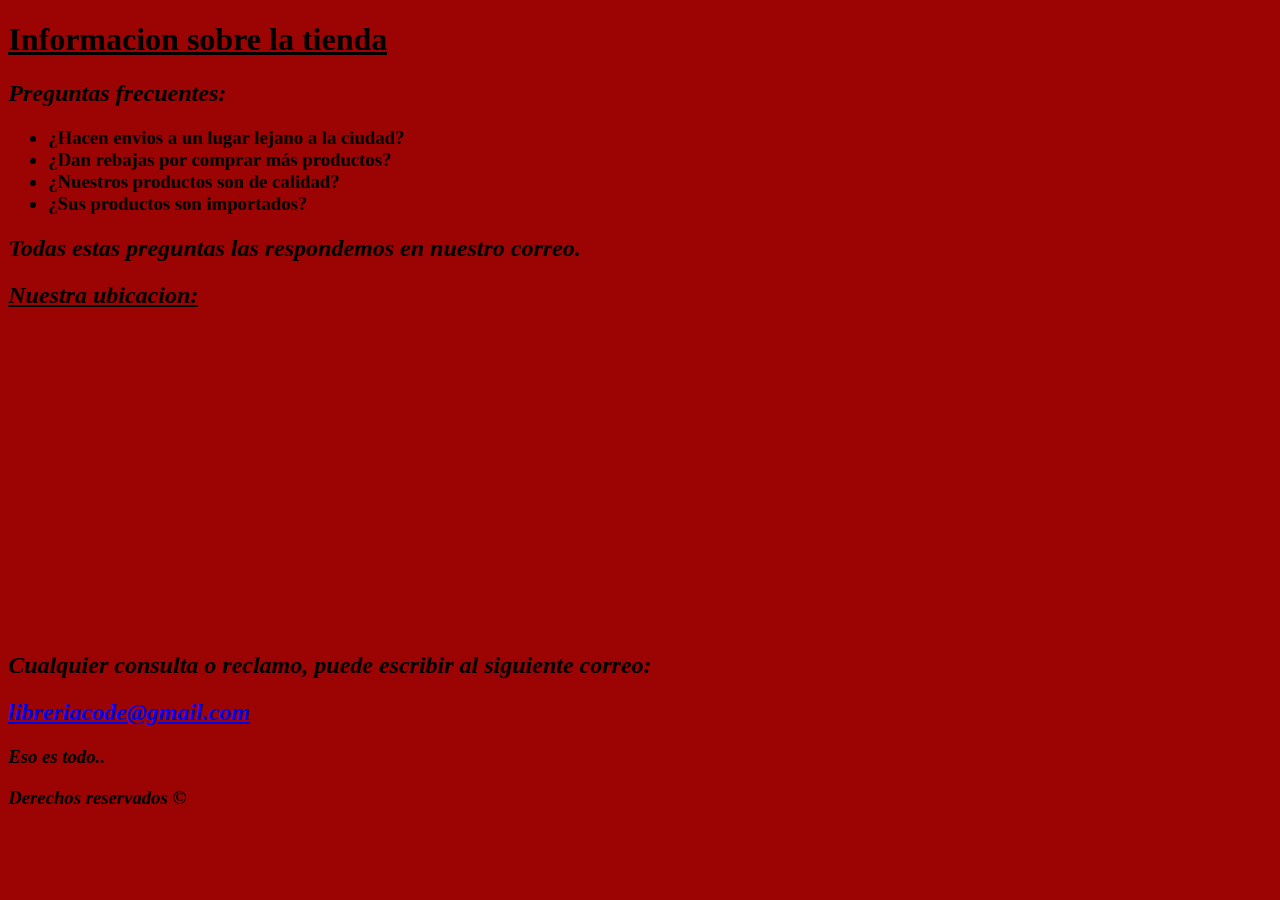
<file: libreria/informacion.html>
<!DOCTYPE html>
<html lang="en">
<head>
    <meta charset="UTF-8">
    <meta http-equiv="X-UA-Compatible" content="IE=edge">
    <meta name="viewport" content="width=device-width, initial-scale=1.0">
    <title>INFORMACION</title>

    <style>
        body{
            background-color: rgb(156, 4, 4);
        }
    </style>
</head>
<body>
    <header>
        <h1>
            <b>
                <u>
                    Informacion sobre la tienda
                </u>
            </b>        
        </h1>
    </header>
            <h2>
                <i>
                    Preguntas frecuentes:
                </i>
            </h2>
                <h3>
                    <ul>
                        <li>¿Hacen envios a un lugar lejano a la ciudad?</li>
                        <li>¿Dan rebajas por comprar más productos?</li>
                        <li>¿Nuestros productos son de calidad?</li>
                        <li>¿Sus productos son importados?</li>
                    </ul>
                </h3>
            <h2>
                <i>
                    Todas estas preguntas las respondemos en nuestro correo.
                </i>
            </h2>
            <h2>
                <u>
                    <i>
                        Nuestra ubicacion:
                    </i>
                </u>
            </h2>
                <iframe src="https://www.google.com/maps/embed?pb=!1m18!1m12!1m3!1d13087.10456015454!2d-57.95343819828616!3d-34.91206695211281!2m3!1f0!2f0!3f0!3m2!1i1024!2i768!4f13.1!3m3!1m2!1s0x95a2e638ce277029%3A0x9b2c7d3545e641b3!2sLibrer%C3%ADa%20y%20Papeler%C3%ADa%20V.D.I!5e0!3m2!1ses-419!2sar!4v1652290943864!5m2!1ses-419!2sar" width="400" height="300" style="border:0;" allowfullscreen="" loading="lazy" referrerpolicy="no-referrer-when-downgrade"></iframe>
        <p>
            <h2>
                <i>
                    Cualquier consulta o reclamo, puede escribir al siguiente correo:
                </i>
            </h2>
        </p>
            <h2>
                <i>
                    <a href="mailto">libreriacode@gmail.com</a>
                </i>
            </h2>
    <footer>
                <h3>
                    <i>
                        Eso es todo..
                    </i>
                </h3>
                <h3>
                    <i>
                        Derechos reservados ©
                    </i>
                </h3>
    </footer>
</body>
</html>
</file>
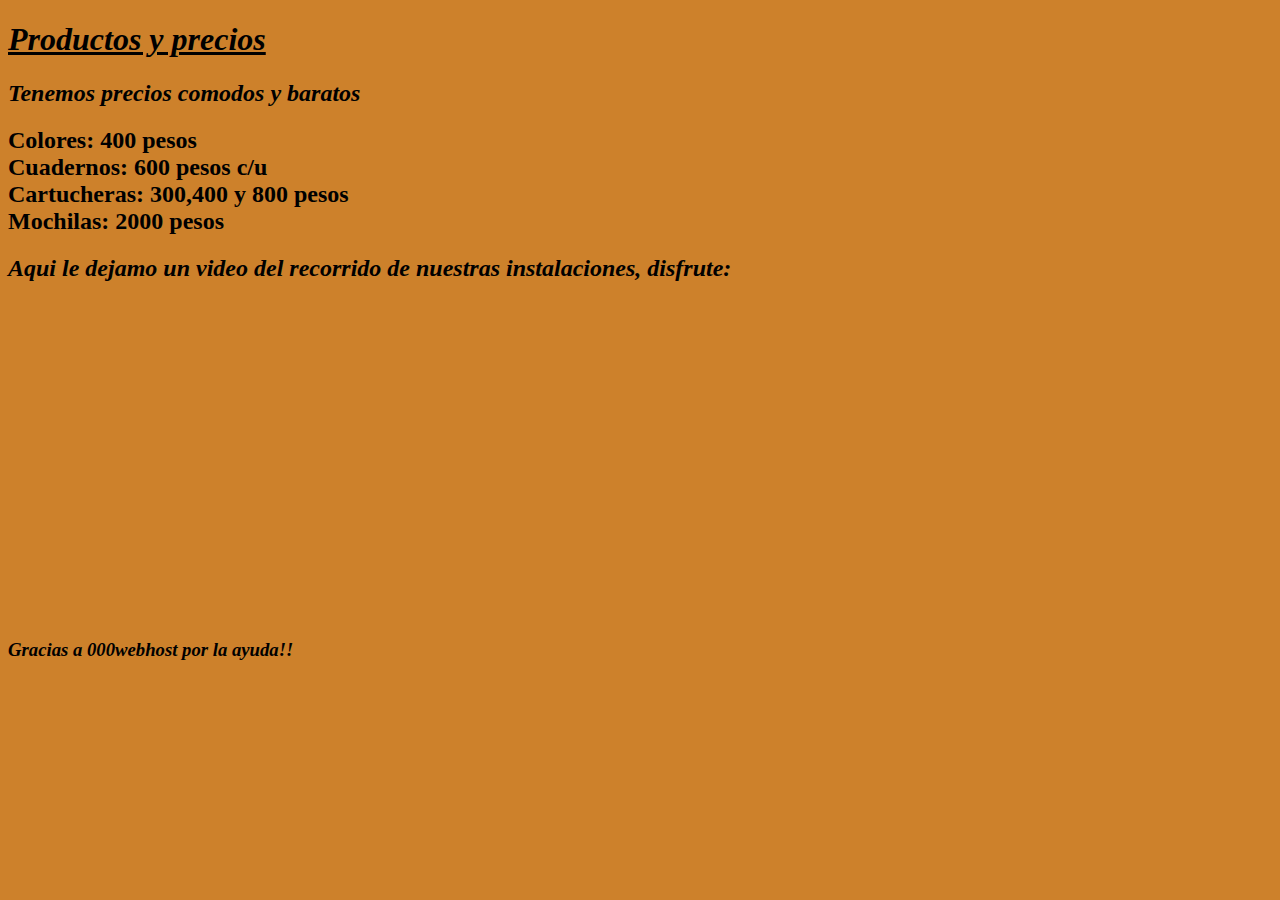
<file: libreria/productos.html>
<!DOCTYPE html>
<html lang="en">
<head>
    <meta charset="UTF-8">
    <meta http-equiv="X-UA-Compatible" content="IE=edge">
    <meta name="viewport" content="width=device-width, initial-scale=1.0">
    <title>PRODUCTOS</title>

    <style>
        body{
            background-color: rgba(197, 108, 7, 0.855);
        }
    </style>
</head>
<body>
    <header>
        <h1>
            <u>
                <i>
                    Productos y precios
                </i>
            </u>
        </h1>
    </header>

    <nav>
        
    </nav>

    <main>
            <h2>
                <i>
                    Tenemos precios comodos y baratos
                </i>
            </h2>
            <h2>
                <li>Colores: 400 pesos</li>
                <li>Cuadernos: 600 pesos c/u</li>
                <li>Cartucheras: 300,400 y 800 pesos</li>
                <li>Mochilas: 2000 pesos  </li>
            </h2>
        <h2>
            <i>Aqui le dejamo un video del recorrido de nuestras instalaciones, disfrute: </i>
        </h2>

        <iframe width="560" height="315" src="https://www.youtube.com/embed/DTH9Ybrfnl8" title="YouTube video player" frameborder="0" allow="accelerometer; autoplay; clipboard-write; encrypted-media; gyroscope; picture-in-picture" allowfullscreen></iframe>
    </main>

    <footer>
        <h3>
            <i>
                Gracias a 000webhost por la ayuda!!
            </i>
        </h3>
    </footer>
</body>
</html>
</file>
